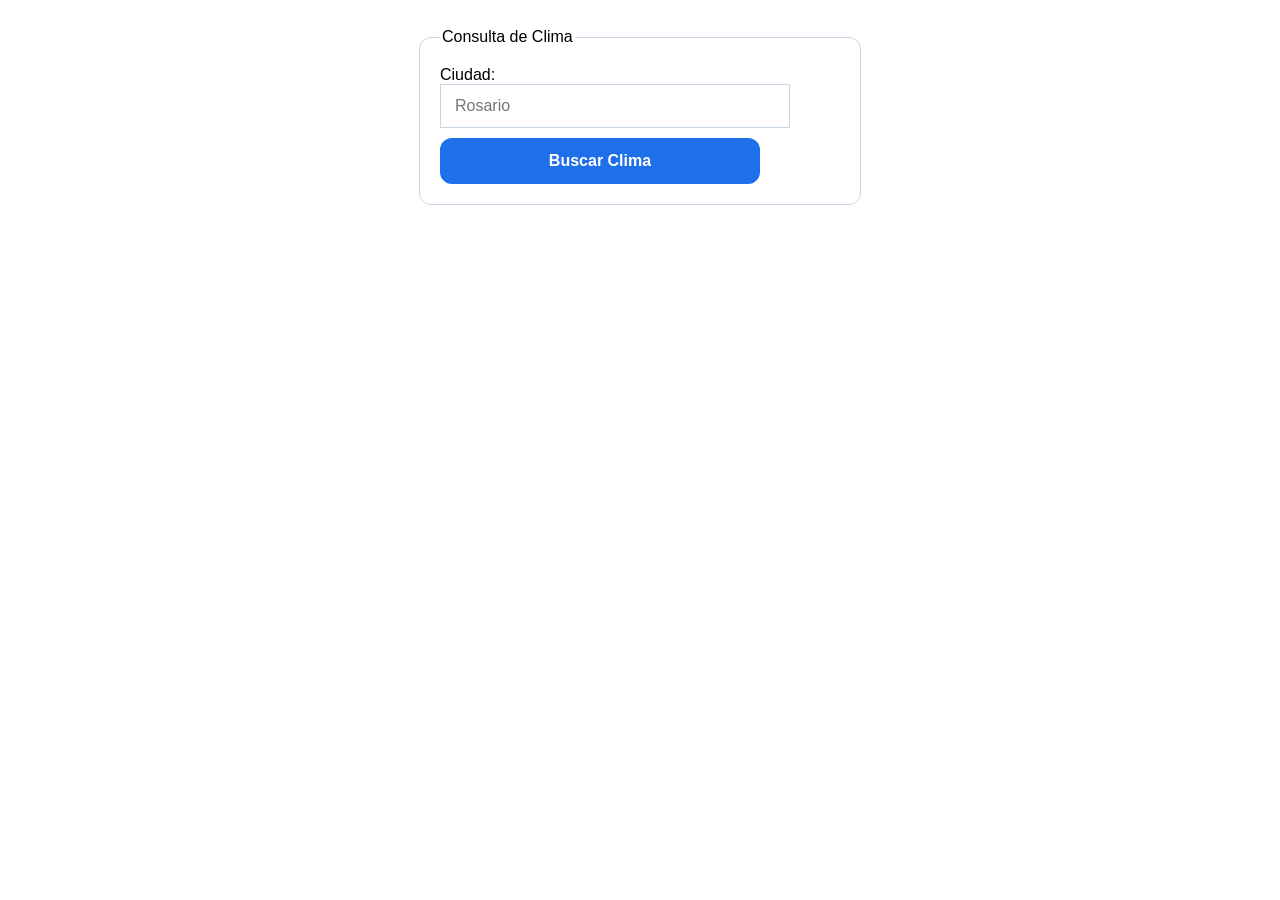
<file: parcial 2/index.html>
<!Doctype html>
<html>
<head>
    <meta charset="utf-8">
    <title>Parcial 2 Ramiro Filippi</title>
    <link rel="stylesheet" href="style.css">
</head>
<body>
    <form id="formClima">   
        <fieldset>
            <legend>Consulta de Clima</legend>
            <label for="ciudad">Ciudad:</label>
            <input type="text" id="ciudad" name="ciudad"  placeholder="Rosario">
            <button type="submit" id="btnClima">Buscar Clima</button>
            <div id="estado"></div>
            <div id="resultado" class="resultado" hidden>
                <span id="resCiudad"></span>
                <span id="resTemperatura"></span>
                <span id="resViento"></span>
                <span id="resCodigo"></span>
            </div>
        </fieldset>
    </form>
    <script src="function.js"></script>
</body>

</html>
</file>
<file: parcial 2/style.css>
body {
    display: flex;
    align-items: center;
    justify-content: center;
    padding: 20px;
    font-family: Comic Sans MS, sans-serif;
}
input[type="text"] {
    width: 80%;
    padding: 12px 14px;
    border: 1px solid #c8d6e5;
    font-size: 1rem;
    transition: border-color 0.2s ease;
    margin-bottom: 10px;
}
button {
    width: 80%;
    padding: 14px;
    border: none;
    border-radius: 12px;
    background: #1f6feb;
    color: white;
    font-size: 1rem;
    font-weight: 700;
    cursor: pointer;
    transition: transform 0.2s ease, background 0.2s ease;
}
fieldset {
    border: 1px solid #c8d6e5;
    border-radius: 12px;
    padding: 20px;
    width: 100%;
    max-width: 400px;
}

@media (max-width: 480px) {
    body {
        padding: 16px;
    }
    fieldset {
        padding: 20px;
    }
}
</file>
<file: parcial-2/style.css>
body {
    display: flex;
    align-items: center;
    justify-content: center;
    padding: 20px;
    font-family: Comic Sans MS, sans-serif;
}
input[type="text"] {
    width: 80%;
    padding: 12px 14px;
    border: 1px solid #c8d6e5;
    font-size: 1rem;
    transition: border-color 0.2s ease;
    margin-bottom: 10px;
}
button {
    width: 80%;
    padding: 14px;
    border: none;
    border-radius: 12px;
    background: #1f6feb;
    color: white;
    font-size: 1rem;
    font-weight: 700;
    cursor: pointer;
    transition: transform 0.2s ease, background 0.2s ease;
}
fieldset {
    border: 1px solid #c8d6e5;
    border-radius: 12px;
    padding: 20px;
    width: 100%;
    max-width: 400px;
}

@media (max-width: 480px) {
    body {
        padding: 16px;
    }
    fieldset {
        padding: 20px;
    }
}
</file>
